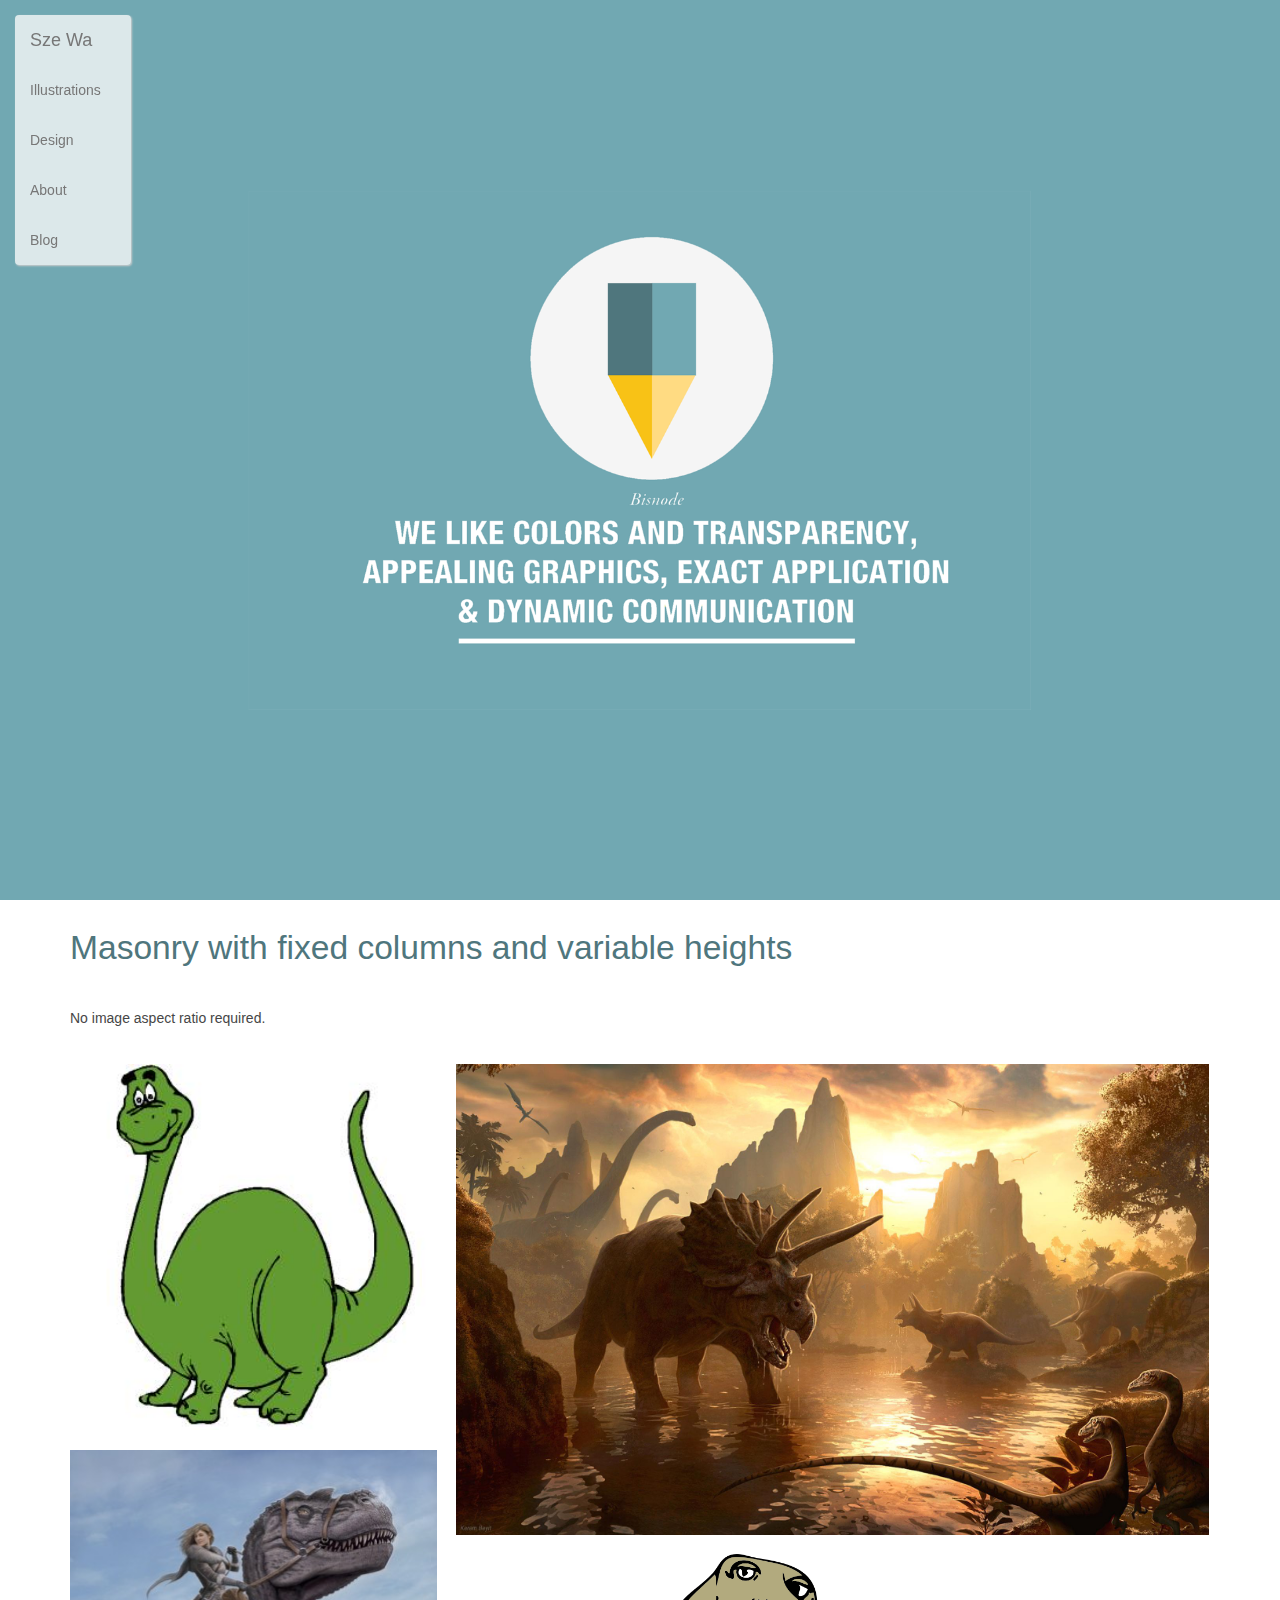
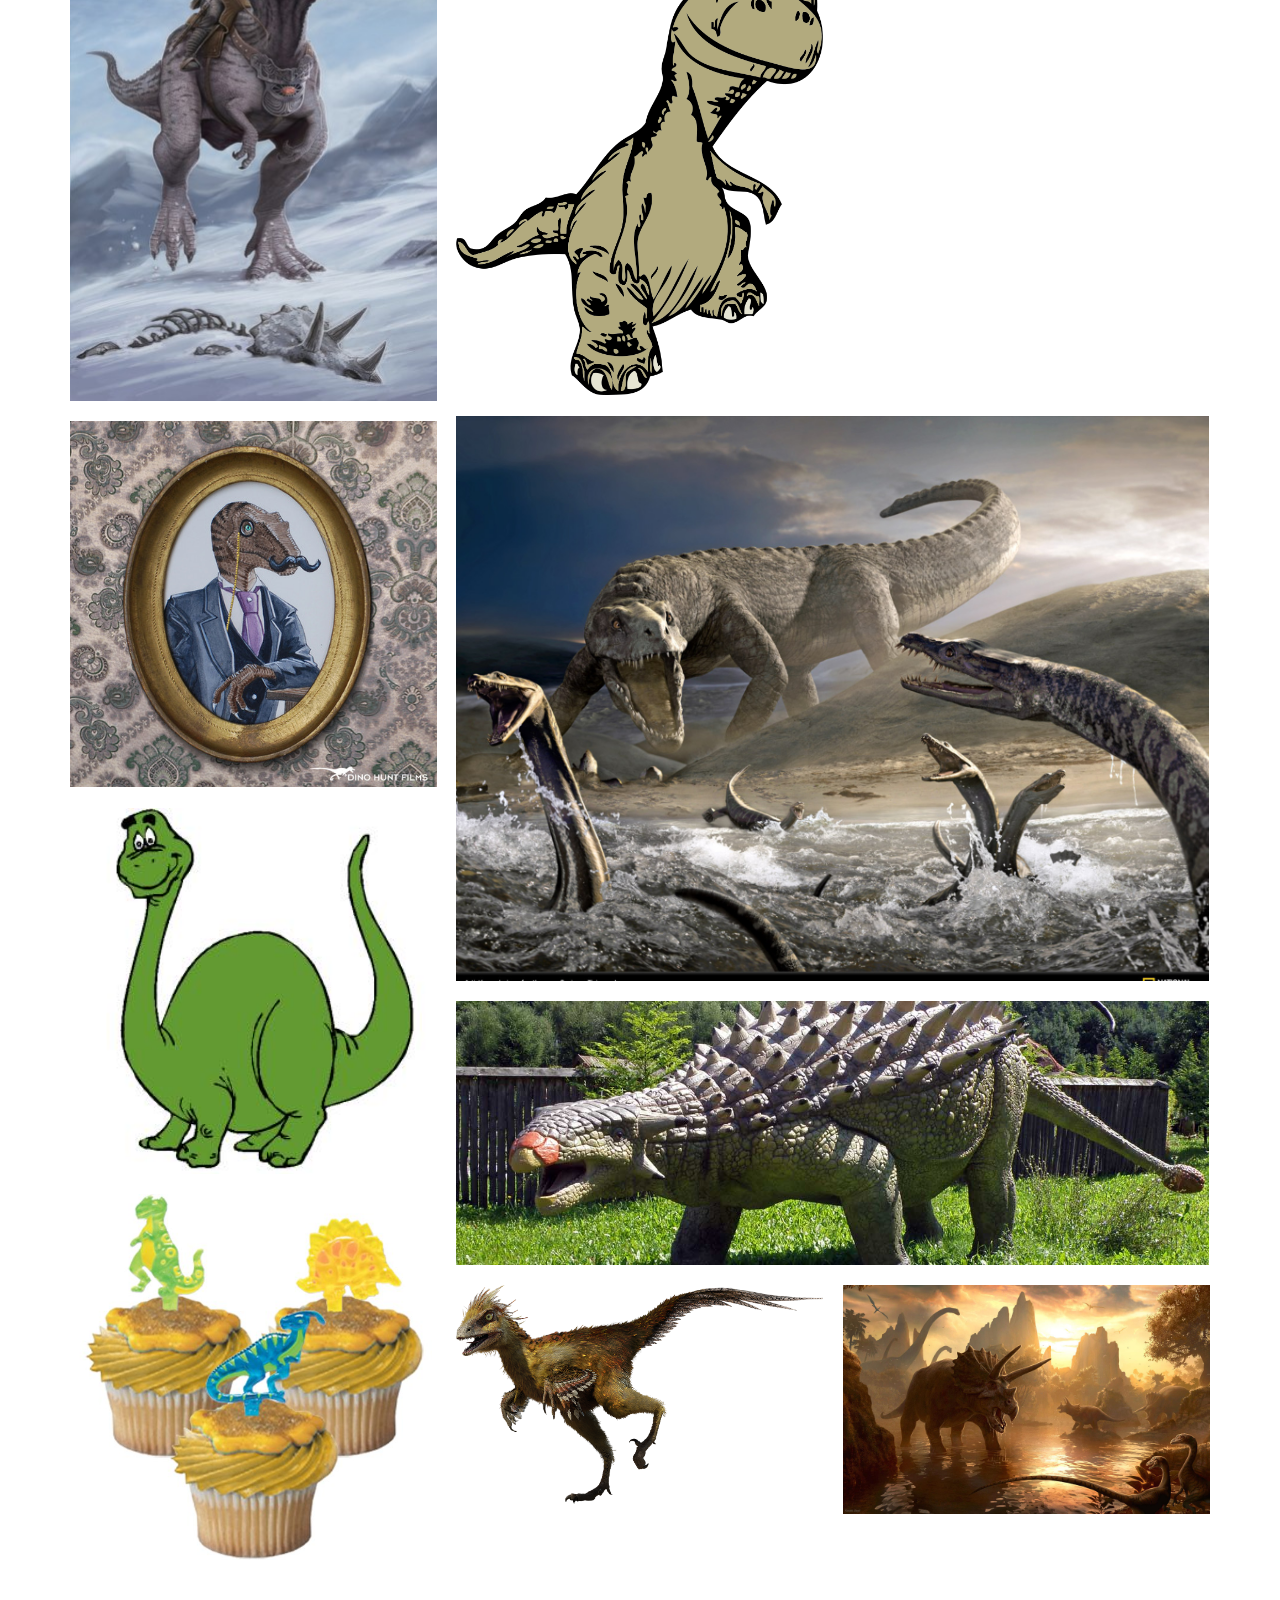
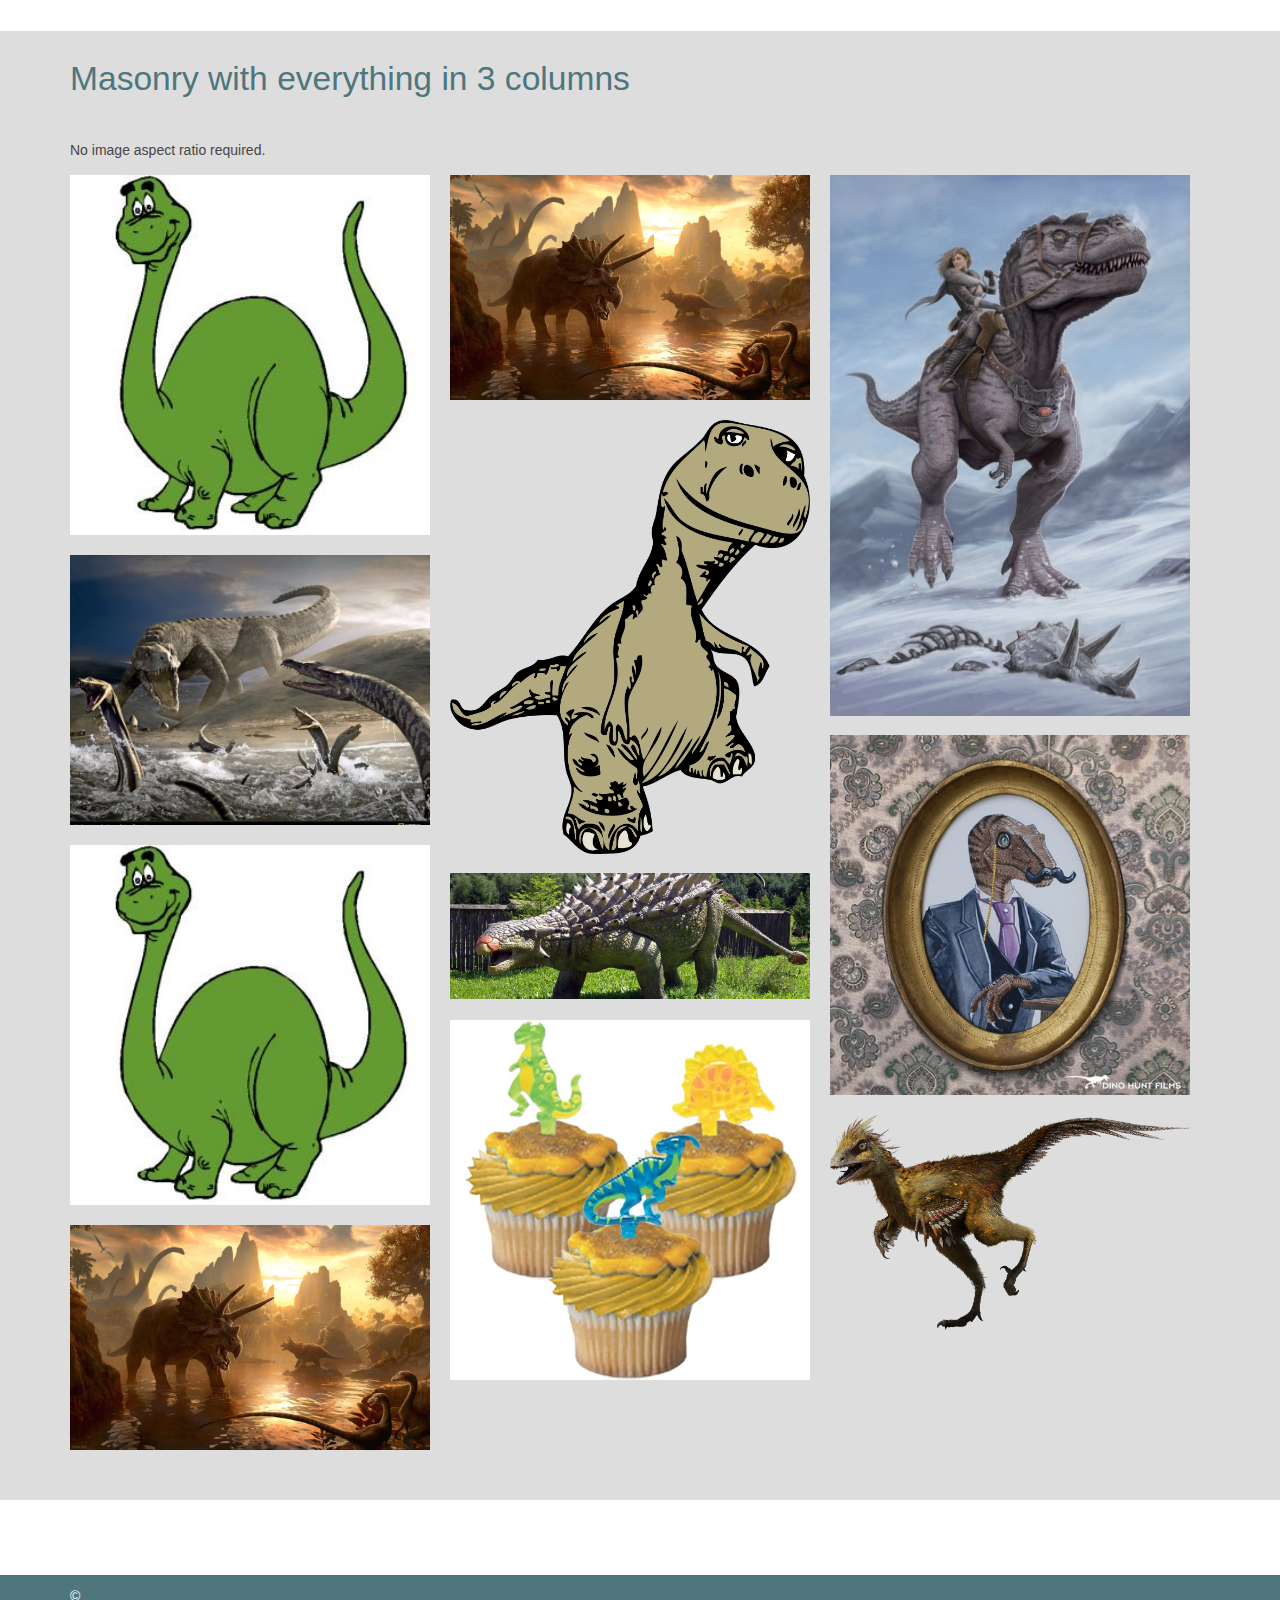
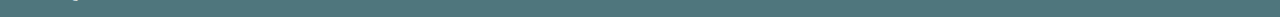
<file: index_dino_copy.html>
<!DOCTYPE html>
<html>
<head>
	<meta http-equiv="Content-Type" content="text/html; charset=UTF-8" />
	<title>Template</title>
	<meta name="viewport" content="width=device-width, initial-scale=1, maximum-scale=1">
	
	<!-- Retina iPhone --> 
	<link rel="apple-touch-icon" sizes="114x114" href="#" />
	<!-- Standard iPad --> 
	<link rel="apple-touch-icon" sizes="72x72" href="#" />
	<!-- Retina iPad --> 
	<link rel="apple-touch-icon" sizes="144x144" href="#" />
	<!-- Standard iPhone & default --> 
	<link rel="apple-touch-icon" href="114x114.png" />
	
	
	
	<!-- OpenGraph tags -->
	<meta property="og:type" content="website" />
	<meta property="og:image" content="images/icon-114x114.png" />
	<meta property="og:description" content="Description here." />
	<meta property="og:locale" content="en_US" />
	<meta property="og:site_name" content="Site name" />
	
	
	
	
	<link type="text/css" rel="stylesheet" media="screen" href="css/bootstrap.min.css" />
	<link type="text/css" rel="stylesheet" media="screen" href="css/style.css" />
	<link rel="shortcut icon" type="image/png" href="144x144.png" />
	
	<script type='text/javascript' src='js/modernizr.custom.27514.js'></script>
	 <!-- HTML5 Shim and Respond.js IE8 support of HTML5 elements and media queries -->
    <!-- WARNING: Respond.js doesn't work if you view the page via file:// -->
    <!--[if lt IE 9]>
      <script src="js/respond.min.js"></script>
    <![endif]-->
	
</head>
<body>

	<section class="navigation">
			<nav class="navbar navbar-default" role="navigation">
			  <!-- Brand and toggle get grouped for better mobile display -->
			  <div class="navbar-header">
			    <button type="button" class="navbar-toggle" data-toggle="collapse" data-target="#bs-example-navbar-collapse-1">
			      <span class="sr-only">Toggle navigation</span>
			      <span class="icon-bar"></span>
			      <span class="icon-bar"></span>
			      <span class="icon-bar"></span>
			    </button>
			    <a class="navbar-brand" href="index.html">Sze Wa</a>
			  </div>
			
			  <!-- Collect the nav links, forms, and other content for toggling -->
			  <div class="collapse navbar-collapse" id="bs-example-navbar-collapse-1">
			    
			    
			    <ul class="nav navbar-nav">
			      <li><a href="#illustrations">Illustrations</a></li>
			      <li><a href="#design">Design</a></li>
			      <li><a href="#">About</a></li>
			      <li><a href="#">Blog</a></li>
			    </ul>
			  </div><!-- /.navbar-collapse -->
			</nav>
	</section>
	
	<section class="banner"></section>

	<section id="illustrations">
		<div class="container">
			<h2>Masonry with fixed columns and variable heights</h2>
			<p>No image aspect ratio required.</p>
			<div id="isotope-container">
				<div class="col1">
					<img src="images/square-bronto.jpg">
				</div>
				<div class="col2">
					<img src="images/wide-big-dinoscene.jpg">
				</div>
				<div class="col1">
					<img src="images/tall-dino-rider.jpg">
				</div>
				<div class="col1">
					<img src="images/tall-thoughtful-dino.png">
				</div>
				<div class="col2">
					<img src="images/wide-waterbattle.jpg">
				</div>
				<div class="col1">
					<img src="images/dino-portrait.jpg">
				</div>
				<div class="col1">
					<img src="images/square-bronto.jpg">
				</div>
				<div class="col2">
					<img src="images/dinobanner-1.jpg">
				</div>
				<div class="col1">
					<img src="images/square-dino-cupcakes.jpg">
				</div>
				<div class="col1">
					<img src="images/wide-dino-bird.png">
				</div>
				<div class="col1">
					<img src="images/wide-big-dinoscene.jpg">
				</div>
			</div>
		</div>
	</section>
	
	<section id="design">
		<div class="container">
			<h2>Masonry with everything in 3 columns</h2>
			<p>No image aspect ratio required.</p>
			<div id="isotope-container2">
				<div class="col1">
					<img src="images/square-bronto.jpg">
				</div>
				<div class="col1">
					<img src="images/wide-big-dinoscene.jpg">
				</div>
				<div class="col1">
					<img src="images/tall-dino-rider.jpg">
				</div>
				<div class="col1">
					<img src="images/tall-thoughtful-dino.png">
				</div>
				<div class="col1">
					<img src="images/wide-waterbattle.jpg">
				</div>
				<div class="col1">
					<img src="images/dino-portrait.jpg">
				</div>
				<div class="col1">
					<img src="images/square-bronto.jpg">
				</div>
				<div class="col1">
					<img src="images/dinobanner-1.jpg">
				</div>
				<div class="col1">
					<img src="images/square-dino-cupcakes.jpg">
				</div>
				<div class="col1">
					<img src="images/wide-dino-bird.png">
				</div>
				<div class="col1">
					<img src="images/wide-big-dinoscene.jpg">
				</div>
			</div>
		</div>
	</section>
	
	<section id="about">
		<div class="container">
			<div class="row">	
				<div class="col-md-6"></div>
				<div class="col-md-6"></div>
			</div>
		</div>
	</section>
	<footer>
		<div class="container">
		<p>&copy;</p>
		</div>
	</footer>

	<script type='text/javascript' src='js/css_browser_selector.js'></script>
	<script type='text/javascript' src='js/jquery-1.10.2.min.js'></script>
	<script type='text/javascript' src='js/bootstrap.min.js'></script>
	<script type='text/javascript' src='js/isotope.pkgd.min.js'></script>
	<script type='text/javascript' src='js/imagesloaded.js'></script>
	<script type='text/javascript' src='js/masonry.pkgd.min.js'></script>
	<script type='text/javascript' src='js/scripts.js'></script>
	<script type='text/javascript'>
		$(document).ready( function() {

		
		});
			
	</script>
	
</body>
</html>
</file>
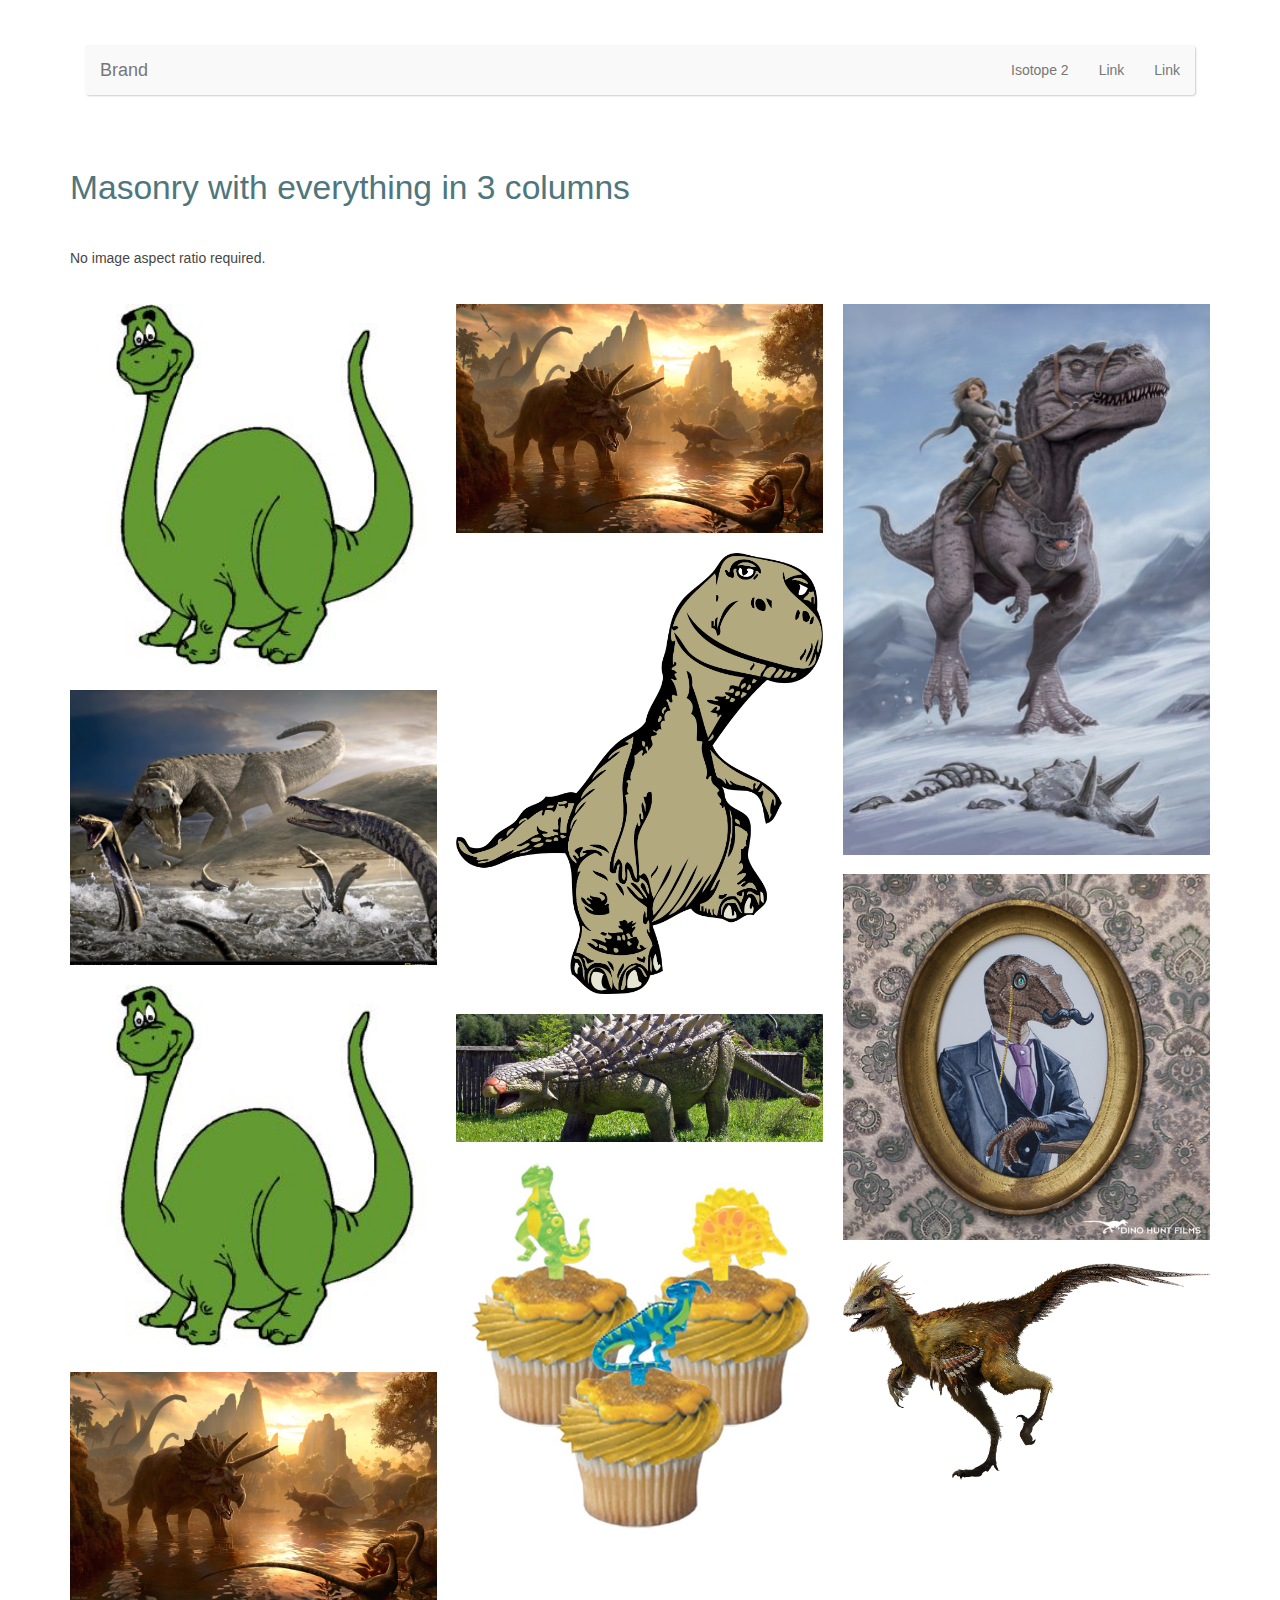
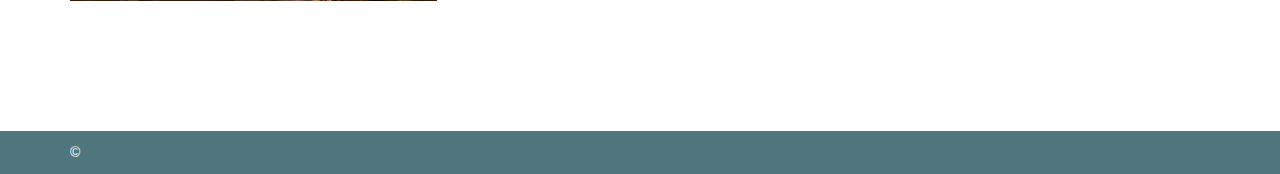
<file: isotope_two.html>
<!DOCTYPE html>
<html>
<head>
	<meta http-equiv="Content-Type" content="text/html; charset=UTF-8" />
	<title>Template</title>
	<meta name="viewport" content="width=device-width, initial-scale=1, maximum-scale=1">
	
	<!-- Retina iPhone --> 
	<link rel="apple-touch-icon" sizes="114x114" href="#" />
	<!-- Standard iPad --> 
	<link rel="apple-touch-icon" sizes="72x72" href="#" />
	<!-- Retina iPad --> 
	<link rel="apple-touch-icon" sizes="144x144" href="#" />
	<!-- Standard iPhone & default --> 
	<link rel="apple-touch-icon" href="114x114.png" />
	
	
	
	<!-- OpenGraph tags -->
	<meta property="og:type" content="website" />
	<meta property="og:image" content="images/icon-114x114.png" />
	<meta property="og:description" content="Description here." />
	<meta property="og:locale" content="en_US" />
	<meta property="og:site_name" content="Site name" />
	
	
	
	
	<link type="text/css" rel="stylesheet" media="screen" href="css/bootstrap.min.css" />
	<link type="text/css" rel="stylesheet" media="screen" href="css/style.css" />
	<link rel="shortcut icon" type="image/png" href="144x144.png" />
	
	<script type='text/javascript' src='js/modernizr.custom.27514.js'></script>
	 <!-- HTML5 Shim and Respond.js IE8 support of HTML5 elements and media queries -->
    <!-- WARNING: Respond.js doesn't work if you view the page via file:// -->
    <!--[if lt IE 9]>
      <script src="js/respond.min.js"></script>
    <![endif]-->
	
</head>
<body>

<section>
	<div class="container">
		<nav class="navbar navbar-default" role="navigation">
		  <!-- Brand and toggle get grouped for better mobile display -->
		  <div class="navbar-header">
		    <button type="button" class="navbar-toggle" data-toggle="collapse" data-target="#bs-example-navbar-collapse-1">
		      <span class="sr-only">Toggle navigation</span>
		      <span class="icon-bar"></span>
		      <span class="icon-bar"></span>
		      <span class="icon-bar"></span>
		    </button>
		    <a class="navbar-brand" href="index.html">Brand</a>
		  </div>
		
		  <!-- Collect the nav links, forms, and other content for toggling -->
		  <div class="collapse navbar-collapse" id="bs-example-navbar-collapse-1">
		    
		    
		    <ul class="nav navbar-nav navbar-right">
		      <li><a href="isotope_two.html">Isotope 2</a></li>
		      <li><a href="#">Link</a></li>
		      <li><a href="#">Link</a></li>
		    </ul>
		  </div><!-- /.navbar-collapse -->
		</nav>
	</div>
</section>

	<section class="callouts">
		<div class="container">
			<h2>Masonry with everything in 3 columns</h2>
			<p>No image aspect ratio required.</p>
			<div id="isotope-container">
				<div class="col1">
					<img src="images/square-bronto.jpg">
				</div>
				<div class="col1">
					<img src="images/wide-big-dinoscene.jpg">
				</div>
				<div class="col1">
					<img src="images/tall-dino-rider.jpg">
				</div>
				<div class="col1">
					<img src="images/tall-thoughtful-dino.png">
				</div>
				<div class="col1">
					<img src="images/wide-waterbattle.jpg">
				</div>
				<div class="col1">
					<img src="images/dino-portrait.jpg">
				</div>
				<div class="col1">
					<img src="images/square-bronto.jpg">
				</div>
				<div class="col1">
					<img src="images/dinobanner-1.jpg">
				</div>
				<div class="col1">
					<img src="images/square-dino-cupcakes.jpg">
				</div>
				<div class="col1">
					<img src="images/wide-dino-bird.png">
				</div>
				<div class="col1">
					<img src="images/wide-big-dinoscene.jpg">
				</div>
			</div>
		</div>
	</section>
	<section>
		<div class="container">
		</div>
	</section>
	<footer>
		<div class="container">
		<p>&copy;</p>
		</div>
	</footer>

	<script type='text/javascript' src='js/css_browser_selector.js'></script>
	<script type='text/javascript' src='js/jquery-1.10.2.min.js'></script>
	<script type='text/javascript' src='js/bootstrap.min.js'></script>
	<script type='text/javascript' src='js/isotope.pkgd.min.js'></script>
	<script type='text/javascript' src='js/imagesloaded.js'></script>
	<script type='text/javascript' src='js/masonry.pkgd.min.js'></script>
	<script type='text/javascript' src='js/scripts.js'></script>
	<script type='text/javascript'>
		$(document).ready( function() {

		
		});
			
	</script>
	
</body>
</html>
</file>
<file: css/style.css>
* {
  margin: 0;
  padding: 0;
}

body {
  background: #fff;
  color: #464646;
  font-family: verdana, sans-serif;
  font-weight: 300;
  font-size: 14px;
  line-height: 1.8em;
}

a {
  color: #464646;
}
a:hover {
  color: #94897f;
  text-decoration: none;
}

p:first-child,
ul:first-child,
ol:first-child,
h1:first-child,
h2:first-child,
h3:first-child,
h4:first-child,
h5:first-child,
h6:first-child,
.row:first-child {
  margin-top: 0;
}
p:last-child,
ul:last-child,
ol:last-child,
h1:last-child,
h2:last-child,
h3:last-child,
h4:last-child,
h5:last-child,
h6:last-child,
.row:last-child {
  margin-bottom: 0;
}

p,
ul,
ol {
  line-height: 1.6em;
  margin-bottom: 1em;
}

.row {
  margin-bottom: 1em;
}

.col-md-1,
.col-md-2,
.col-md-3,
.col-md-4,
.col-md-5,
.col-md-6,
.col-md-7,
.col-md-8,
.col-md-9,
.col-md-10,
.col-md-11,
.col-md-12 {
  margin-bottom: 1em;
}
.col-md-1:last-child,
.col-md-2:last-child,
.col-md-3:last-child,
.col-md-4:last-child,
.col-md-5:last-child,
.col-md-6:last-child,
.col-md-7:last-child,
.col-md-8:last-child,
.col-md-9:last-child,
.col-md-10:last-child,
.col-md-11:last-child,
.col-md-12:last-child {
  margin-bottom: 0;
}

p,
ul,
ol {
  line-height: 1.6em;
  margin-bottom: 1em;
}

p:first-child,
ul:first-child,
ol:first-child,
h1:first-child,
h2:first-child {
  margin-top: 0;
}

p:last-child,
ul:last-child,
ol:last-child,
h1:last-child,
h2:last-child {
  margin-bottom: 0;
}

h2 {
  color: #4f767d;
  margin: 1.5em 0 1.2em 0;
  font-size: 2.4em;
}

footer {
  background-color: #4f767d;
  color: #FFF;
  padding: 10px 0;
}

.navbar-default {
  background-color: rgba(248, 248, 248, 0.8);
  border: none;
  -moz-box-shadow: 1px 1px 2px 0px #ccc;
  -webkit-box-shadow: 1px 1px 2px 0px #ccc;
  box-shadow: 1px 1px 2px 0px #ccc;
  margin: 15px;
}

.navbar-collapse.collapse {
  display: none !important;
}
@media (min-width: 992px) {
  .navbar-collapse.collapse {
    display: block !important;
  }
}

.navbar-header {
  float: none;
}
@media (min-width: 992px) {
  .navbar-header {
    float: left;
  }
}

.navbar-toggle {
  display: block !important;
  position: relative;
  float: right;
  margin-top: 8px;
  margin-right: 15px;
  margin-bottom: 8px;
  background-color: transparent;
  border: 1px solid transparent;
  border-radius: 4px;
}
@media (min-width: 992px) {
  .navbar-toggle {
    display: none !important;
  }
}

.arrow-overlay {
  text-align: center;
  font-size: 2.5em;
  position: fixed;
  color: #5a5a5a;
  z-index: 3;
  width: 100%;
  margin-left: auto;
  margin-right: auto;
  top: auto;
  bottom: 15px;
  display: none;
}

section {
  padding: 30px 0;
}
section img {
  width: 100%;
  height: auto;
}
section.navigation {
  padding: 0;
  position: absolute;
  width: 100%;
}
@media (min-width: 768px) {
  section.navigation {
    width: auto;
  }
}
@media (min-width: 992px) {
  section.navigation {
    position: fixed;
    padding: 0;
    z-index: 5;
  }
}
section.navigation .navbar-nav > li {
  float: none;
}
@media (min-width: 992px) {
  section.navigation .navbar-nav > li > a {
    padding-left: 0;
  }
}
section.banner {
  background-image: url(../images/banner1.png);
  background-position: center center;
  background-attachment: fixed;
  background-size: cover;
  background-repeat: no-repeat;
  min-height: 600px;
}
@media (min-width: 992px) {
  section.banner {
    min-height: 900px;
    background-size: cover;
  }
}
section#illustrations {
  background-color: white;
}
section#design {
  background-color: #dddddd;
}
section#about {
  background-color: white;
}
section#about .contact p {
  text-align: center;
}
section#about .contact p.icon {
  width: 100%;
  margin: 1.5em 0;
}
section#about .contact p.icon a {
  padding: 12px 14px;
  background-color: #4f767d;
  border-radius: 24px;
  color: #fff;
  font-size: 1.5em;
}
section#about .contact p.icon a:hover {
  padding: 14.4px 16.8px;
  border-radius: 30px;
}
section#blog {
  background-color: #dddddd;
}

#isotope-container, #isotope-container-2 {
  padding: 20px 0;
}
@media (min-width: 768px) {
  #isotope-container, #isotope-container-2 {
    margin-right: -15px;
  }
}
@media (min-width: 992px) {
  #isotope-container, #isotope-container-2 {
    margin-right: -20px;
  }
}

.col1, .col2 {
  min-height: 1px;
  box-sizing: border-box;
  width: 100%;
  padding-bottom: 15px;
}
@media (min-width: 768px) {
  .col1, .col2 {
    width: 50%;
    padding: 0 15px 15px 0;
  }
}
@media (min-width: 992px) {
  .col1, .col2 {
    width: 33.33333333%;
    padding: 0 20px 20px 0;
  }
}

@media (min-width: 992px) {
  .col2 {
    width: 66.666666666%;
  }
}

.blog-box, .blog-box-wide {
  box-sizing: border-box;
}
.blog-box .blog-contents, .blog-box-wide .blog-contents {
  padding-bottom: 15px;
  box-sizing: border-box;
  background-color: #fff;
  padding: 10px;
}
@media (min-width: 768px) {
  .blog-box, .blog-box-wide {
    width: 33.3333333%;
    padding: 0 15px 15px 0;
  }
}
@media (min-width: 992px) {
  .blog-box, .blog-box-wide {
    width: 25%;
    padding: 0 20px 20px 0;
  }
}

@media (min-width: 992px) {
  .blog-box-wide {
    width: 50%;
  }
}

/*#isotope-container {
	overflow: hidden;
	position: relative;
	img {
		padding: 0 10px 10px 0;
		box-sizing: border-box; 
	//	width: 100%;
		$grid-unit: 190px;
		&.thumb {
			@include breakpoint(reader){
				width: $grid-unit;
				height: $grid-unit;
			}	
		}
		&.sm {
			@include breakpoint(reader){
				width: $grid-unit * 2;
			}
		}
		&.md {
			@include breakpoint(reader){
				width: $grid-unit * 3;
			}
		} 
		&.lg {
			@include breakpoint(reader){
				width: $grid-unit * 4;
			}
		}
		&.full {
			@include breakpoint(reader){
				width: $grid-unit * 6;
			}
		}
	}

}*/
</file>
